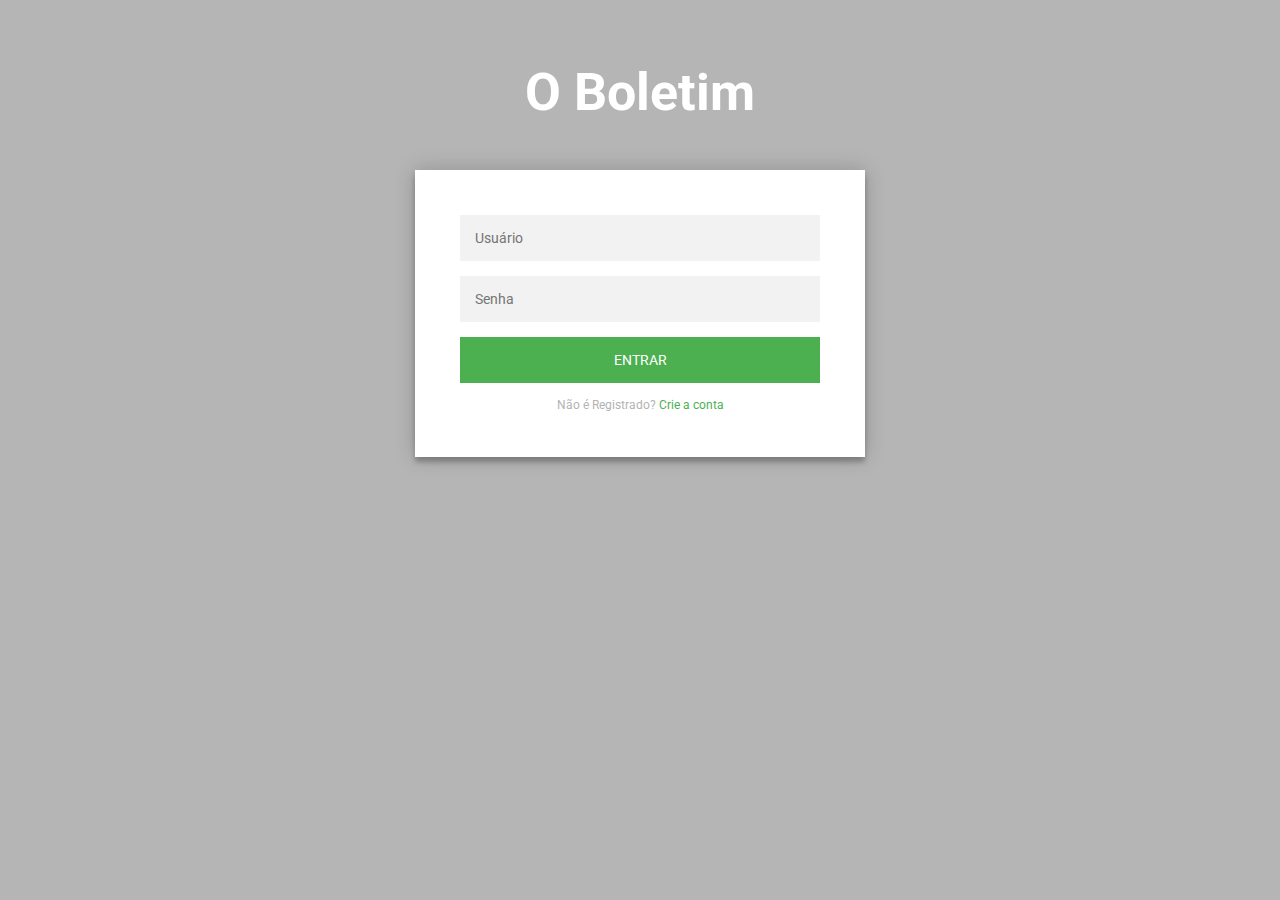
<file: web/index.html>
<!DOCTYPE html>
<!--
To change this license header, choose License Headers in Project Properties.
To change this template file, choose Tools | Templates
and open the template in the editor.

create database aula;
use aula;
create table aluno(
id int not null auto_increment,
nome varchar (85) not null,
email varchar (85) not null,
senha varchar(20) not null,
primary key(id)
);
-->
<html>
    <head>
        <title>TODO supply a title</title>
        <meta charset="UTF-8">
        <meta name="viewport" content="width=device-width, initial-scale=1.0">
        <link rel="stylesheet" type="text/css" href="css/style.css">
        
    </head>
    <body>
        <div><center><br><h1 class="title header">O Boletim</h1></center><div class="login-page">
            <div class="form">
              <form action="registrar.jsp" class="register-form">
                <input type="text" name="runi" placeholder="Nome da Unidade"/>
                <input type="text" name="rcnpj" placeholder="CNPJ"/>
                <input type="text" name="rlogin" placeholder="Usuário"/>
                <input type="password" name="rsenha" placeholder="Senha"/>
                <input type="text" name="remail" placeholder="Email"/>
                <input type="submit" value="Criar">
                <p class="message">Já é Cadastrado? <a href="#">Cadastro</a></p>
                <script src="js/script.js"></script>
                <script src="https://cdnjs.cloudflare.com/ajax/libs/jquery/2.1.3/jquery.min.js"></script>
             
              </form>
                <form action="index.jsp" class="login-form" >
                <input type="text" name="login" placeholder="Usuário"/>
                <input type="password" name="senha" placeholder="Senha"/>
                <button>Entrar</button>
                <p class="message">Não é Registrado? <a href="#">Crie a conta</a></p>
                <script src="js/script.js"></script>
                <script src="https://cdnjs.cloudflare.com/ajax/libs/jquery/2.1.3/jquery.min.js"></script>
              </form>
            </div>
            </div>
        </div>
          
    </body>
</html>
</file>
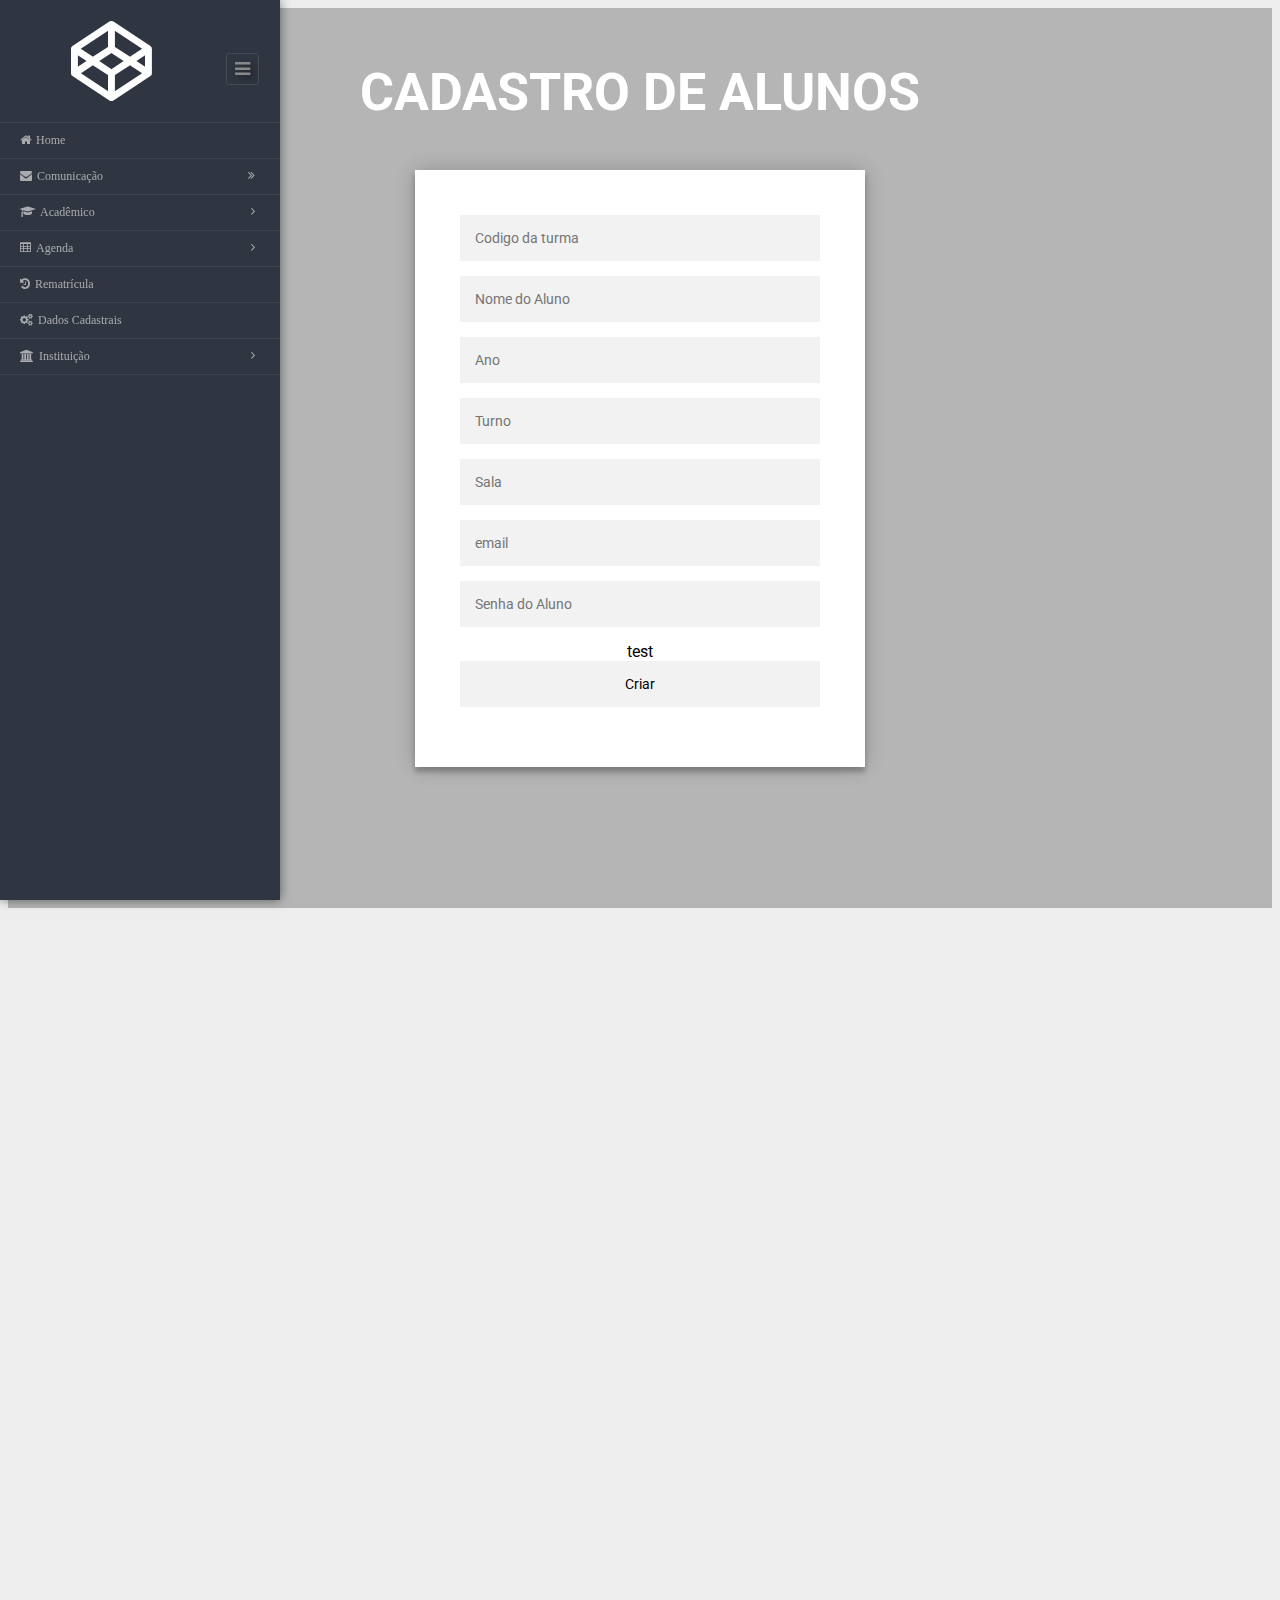
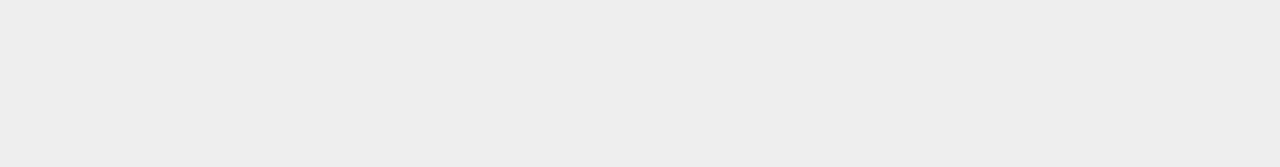
<file: web/Calunos.html>
<!DOCTYPE html>
<!--
To change this license header, choose License Headers in Project Properties.
To change this template file, choose Tools | Templates
and open the template in the editor.
-->
<html>
    <head>
        <title>TODO supply a title</title>
        <meta charset="UTF-8">
        <meta name="viewport" content="width=device-width, initial-scale=1.0">
        <link rel="stylesheet" type="text/css" href="css/home.css">
        <link rel="stylesheet" type="text/css" href="css/style.css">
    </head>
    <body>
        <div><center><br><h1 class="title header">CADASTRO DE ALUNOS</h1></center>
            <div class="login-page">
            <div class="form">
              <!--<form action="registrar.jsp" class="register-form">
                <input type="text" name="colegio" placeholder="Nome do Colégio"/>
                <input type="text" name="turmas" placeholder="Turma"/>
                <input type="text" name="professor" placeholder="Professor da Turma"/>
                <input type="text" name="alunos" placeholder="Aluno"/>
                <button>Criar</button>
                <p class="message">Já é Cadastrado? <a href="#">Cadastro</a></p>
                <script src="js/script.js"></script>
                <script src="https://cdnjs.cloudflare.com/ajax/libs/jquery/2.1.3/jquery.min.js"></script>
             
                </form>-->
                <form action="Calunos.jsp" class="login-form" >
                <input type="text" name="id" placeholder="Codigo da turma"/>
                <input type="text" name="nome" placeholder="Nome do Aluno"/>
                <input type="text" name="ano" placeholder="Ano"/>
                <input type="text" name="turno" placeholder="Turno"/>
                <input type="text" name="sala" placeholder="Sala"/>
                <input type="text" name="email" placeholder="email"/>
                <input type="text" name="senha" placeholder="Senha do Aluno"/>
                
                test
                <input type="submit" value="Criar">
               
                <script src="js/script.js"></script>
                <script src="https://cdnjs.cloudflare.com/ajax/libs/jquery/2.1.3/jquery.min.js"></script>
              </form>
            </div>
            </div>
        </div>
        
        <!-- MENIVIIIIIIIIIIIIIIIIIIIIIIIIIIS-->
        
        <link href="//maxcdn.bootstrapcdn.com/font-awesome/4.2.0/css/font-awesome.min.css" rel="stylesheet">
        <script src="//code.jquery.com/jquery-2.1.1.min.js"></script>

        <div class="page-container">
         

          <div class="sidebar-menu">
            <header class="logo">
              <a href="#" class="sidebar-icon">
                <span class="fa fa-bars"></span>
              </a>

              <a href="#">
                <span id="logo" class="fa fa-codepen fa-5x"></span>
                <script src="js/home.js"></script>
                <!--<img id="logo" src="" alt="Logo"/>-->
              </a>                    
            </header>

            <div style="border-top:1px solid rgba(69, 74, 84, 0.7)"></div>

            <div class="menu">
              <ul id="menu" >
                <li id="menu-home" ><a href="home.html"><i class="fa fa-home"></i><span>Home</span></a></li>
                <li id="menu-comunicacao" ><a href="#"><i class="fa fa-envelope"></i><span>Comunicação</span><span class="fa fa-angle-double-right" style="float: right"></span></a>
                    <ul id="menu-comunicacao-sub" >
                        <li id="menu-mensagens" style="width: 120px" ><a href="#">Mensagens<i class="fa fa-angle-right" style="float: right; margin-right: -8px; margin-top: 2px;"></i></a>
                            <ul id="menu-mensagens-sub" >
                                <li id="menu-mensagens-enviadas" ><a href="#">Enviados</a></li>
                                <li id="menu-mensagens-recebidas" ><a href="#">Recebidos</a></li>
                                <li id="menu-mensagens-nova" ><a href="#">Nova Mensagem</a></li>
                            </ul>
                        </li>
                        <li id="menu-arquivos" ><a href="#">Arquivos</a></li>
                    </ul>
                </li>
                <li id="menu-academico" ><a href="#"><i class="fa fa-graduation-cap"></i><span>Acadêmico</span><span class="fa fa-angle-right" style="float: right"></span></a>
                    <ul id="menu-academico-sub" >				
                        <li id="menu-academico-avaliacoes" ><a href="#">Avaliações</a></li>
                        <li id="menu-academico-boletim" ><a href="#">Boletim</a></li>
                    </ul>
                </li>
                <li><a href="#"><i class="fa fa-table"></i><span>Agenda</span><span class="fa fa-angle-right" style="float: right"></span></a>
                    <ul>				
                        <li><a href="#">Avaliações Agendadas</a></li>
                        <li><a href="#">Faltas</a></li>
                        <li><a href="#">Calendário</a></li>
                    </ul>
                </li>
                <li><a href="#"><i class="fa fa-history"></i><span>Rematrícula</span></a></li>
                <li><a href="#"><i class="fa fa-gears"></i><span>Dados Cadastrais</span></a></li>
                <li><a href="#"><i class="fa fa-institution"></i><span>Instituição</span><span class="fa fa-angle-right" style="float: right"></span></a>
                    <ul>				
                        <li><a href="Cturma.html">Cadastrar Turmas</a></li>
                        <li><a href="Calunos.html">Cadastrar Aluno</a></li>
                        <li><a href="Cprof.html">Cadastrar Professor</a></li>
                        <li><a href="#">Pagamentos Pendentes</a></li>
                        <li><a href="#">Mapa</a></li>
                    </ul>
                </li>
            </ul>
            </div>
          </div>
        </div>
   
        
    
    
    </body>
</html>
</file>
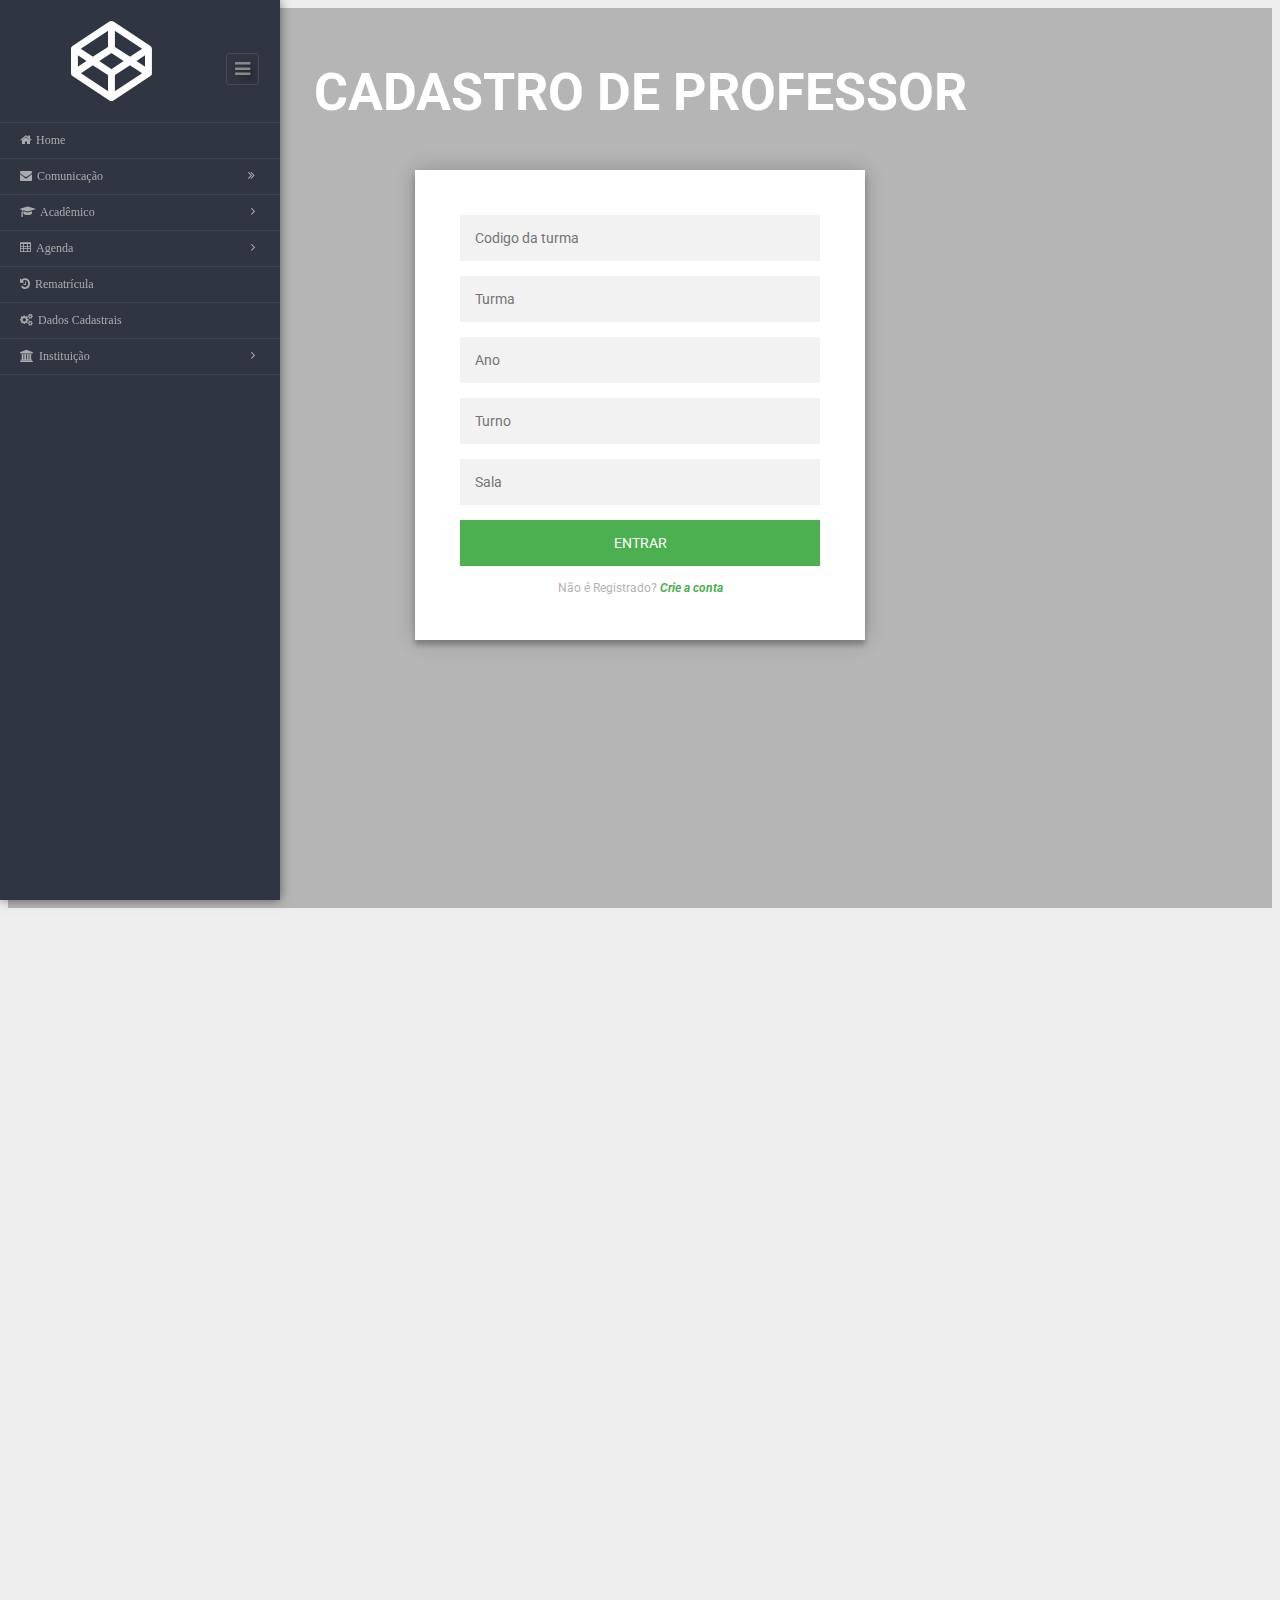
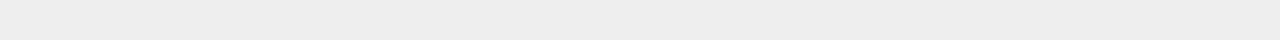
<file: web/Cprof.html>
<!DOCTYPE html>
<!--
To change this license header, choose License Headers in Project Properties.
To change this template file, choose Tools | Templates
and open the template in the editor.
-->
<html>
    <head>
        <title>TODO supply a title</title>
        <meta charset="UTF-8">
        <meta name="viewport" content="width=device-width, initial-scale=1.0">
        <link rel="stylesheet" type="text/css" href="css/home.css">
        <link rel="stylesheet" type="text/css" href="css/style.css">
    </head>
    <body>
        <div><center><br><h1 class="title header">CADASTRO DE PROFESSOR</h1></center>
            <div class="login-page">
            <div class="form">
              <!--<form action="registrar.jsp" class="register-form">
                <input type="text" name="colegio" placeholder="Nome do Colégio"/>
                <input type="text" name="turmas" placeholder="Turma"/>
                <input type="text" name="professor" placeholder="Professor da Turma"/>
                <input type="text" name="alunos" placeholder="Aluno"/>
                <button>Criar</button>
                <p class="message">Já é Cadastrado? <a href="#">Cadastro</a></p>
                <script src="js/script.js"></script>
                <script src="https://cdnjs.cloudflare.com/ajax/libs/jquery/2.1.3/jquery.min.js"></script>
             
                </form>-->
                <form action="index.jsp" class="login-form" >
                <input type="text" name="id" placeholder="Codigo da turma"/>
                <input type="text" name="turma" placeholder="Turma"/>
                <input type="text" name="ano" placeholder="Ano"/>
                <input type="text" name="turno" placeholder="Turno"/>
                <input type="text" name="sala" placeholder="Sala"/>
                
                
                <button>Entrar</button>
                <p class="message">Não é Registrado? <a href="#">Crie a conta</a></p>
                <script src="js/script.js"></script>
                <script src="https://cdnjs.cloudflare.com/ajax/libs/jquery/2.1.3/jquery.min.js"></script>
              </form>
            </div>
            </div>
        </div>
        
        <!-- MENIVIIIIIIIIIIIIIIIIIIIIIIIIIIS-->
        
        <link href="//maxcdn.bootstrapcdn.com/font-awesome/4.2.0/css/font-awesome.min.css" rel="stylesheet">
        <script src="//code.jquery.com/jquery-2.1.1.min.js"></script>

        <div class="page-container">
         

          <div class="sidebar-menu">
            <header class="logo">
              <a href="#" class="sidebar-icon">
                <span class="fa fa-bars"></span>
              </a>

              <a href="#">
                <span id="logo" class="fa fa-codepen fa-5x"></span>
                <script src="js/home.js"></script>
                <!--<img id="logo" src="" alt="Logo"/>-->
              </a>                    
            </header>

            <div style="border-top:1px solid rgba(69, 74, 84, 0.7)"></div>

            <div class="menu">
              <ul id="menu" >
                <li id="menu-home" ><a href="home.html"><i class="fa fa-home"></i><span>Home</span></a></li>
                <li id="menu-comunicacao" ><a href="#"><i class="fa fa-envelope"></i><span>Comunicação</span><span class="fa fa-angle-double-right" style="float: right"></span></a>
                    <ul id="menu-comunicacao-sub" >
                        <li id="menu-mensagens" style="width: 120px" ><a href="#">Mensagens<i class="fa fa-angle-right" style="float: right; margin-right: -8px; margin-top: 2px;"></i></a>
                            <ul id="menu-mensagens-sub" >
                                <li id="menu-mensagens-enviadas" ><a href="#">Enviados</a></li>
                                <li id="menu-mensagens-recebidas" ><a href="#">Recebidos</a></li>
                                <li id="menu-mensagens-nova" ><a href="#">Nova Mensagem</a></li>
                            </ul>
                        </li>
                        <li id="menu-arquivos" ><a href="#">Arquivos</a></li>
                    </ul>
                </li>
                <li id="menu-academico" ><a href="#"><i class="fa fa-graduation-cap"></i><span>Acadêmico</span><span class="fa fa-angle-right" style="float: right"></span></a>
                    <ul id="menu-academico-sub" >				
                        <li id="menu-academico-avaliacoes" ><a href="#">Avaliações</a></li>
                        <li id="menu-academico-boletim" ><a href="#">Boletim</a></li>
                    </ul>
                </li>
                <li><a href="#"><i class="fa fa-table"></i><span>Agenda</span><span class="fa fa-angle-right" style="float: right"></span></a>
                    <ul>				
                        <li><a href="#">Avaliações Agendadas</a></li>
                        <li><a href="#">Faltas</a></li>
                        <li><a href="#">Calendário</a></li>
                    </ul>
                </li>
                <li><a href="#"><i class="fa fa-history"></i><span>Rematrícula</span></a></li>
                <li><a href="#"><i class="fa fa-gears"></i><span>Dados Cadastrais</span></a></li>
                <li><a href="#"><i class="fa fa-institution"></i><span>Instituição</span><span class="fa fa-angle-right" style="float: right"></span></a>
                    <ul>				
                        <li><a href="Cturma.html">Cadastrar Turmas</a></li>
                        <li><a href="Calunos.html">Cadastrar Aluno</a></li>
                        <li><a href="Cprof.html">Cadastrar Professor</a></li>
                        <li><a href="#">Mostrar Turmas</a></li>
                        <li><a href="#">Mapa</a></li>
                    </ul>
                </li>
            </ul>
            </div>
          </div>
        </div>
   
        
    
    
    </body>
</html>
</file>
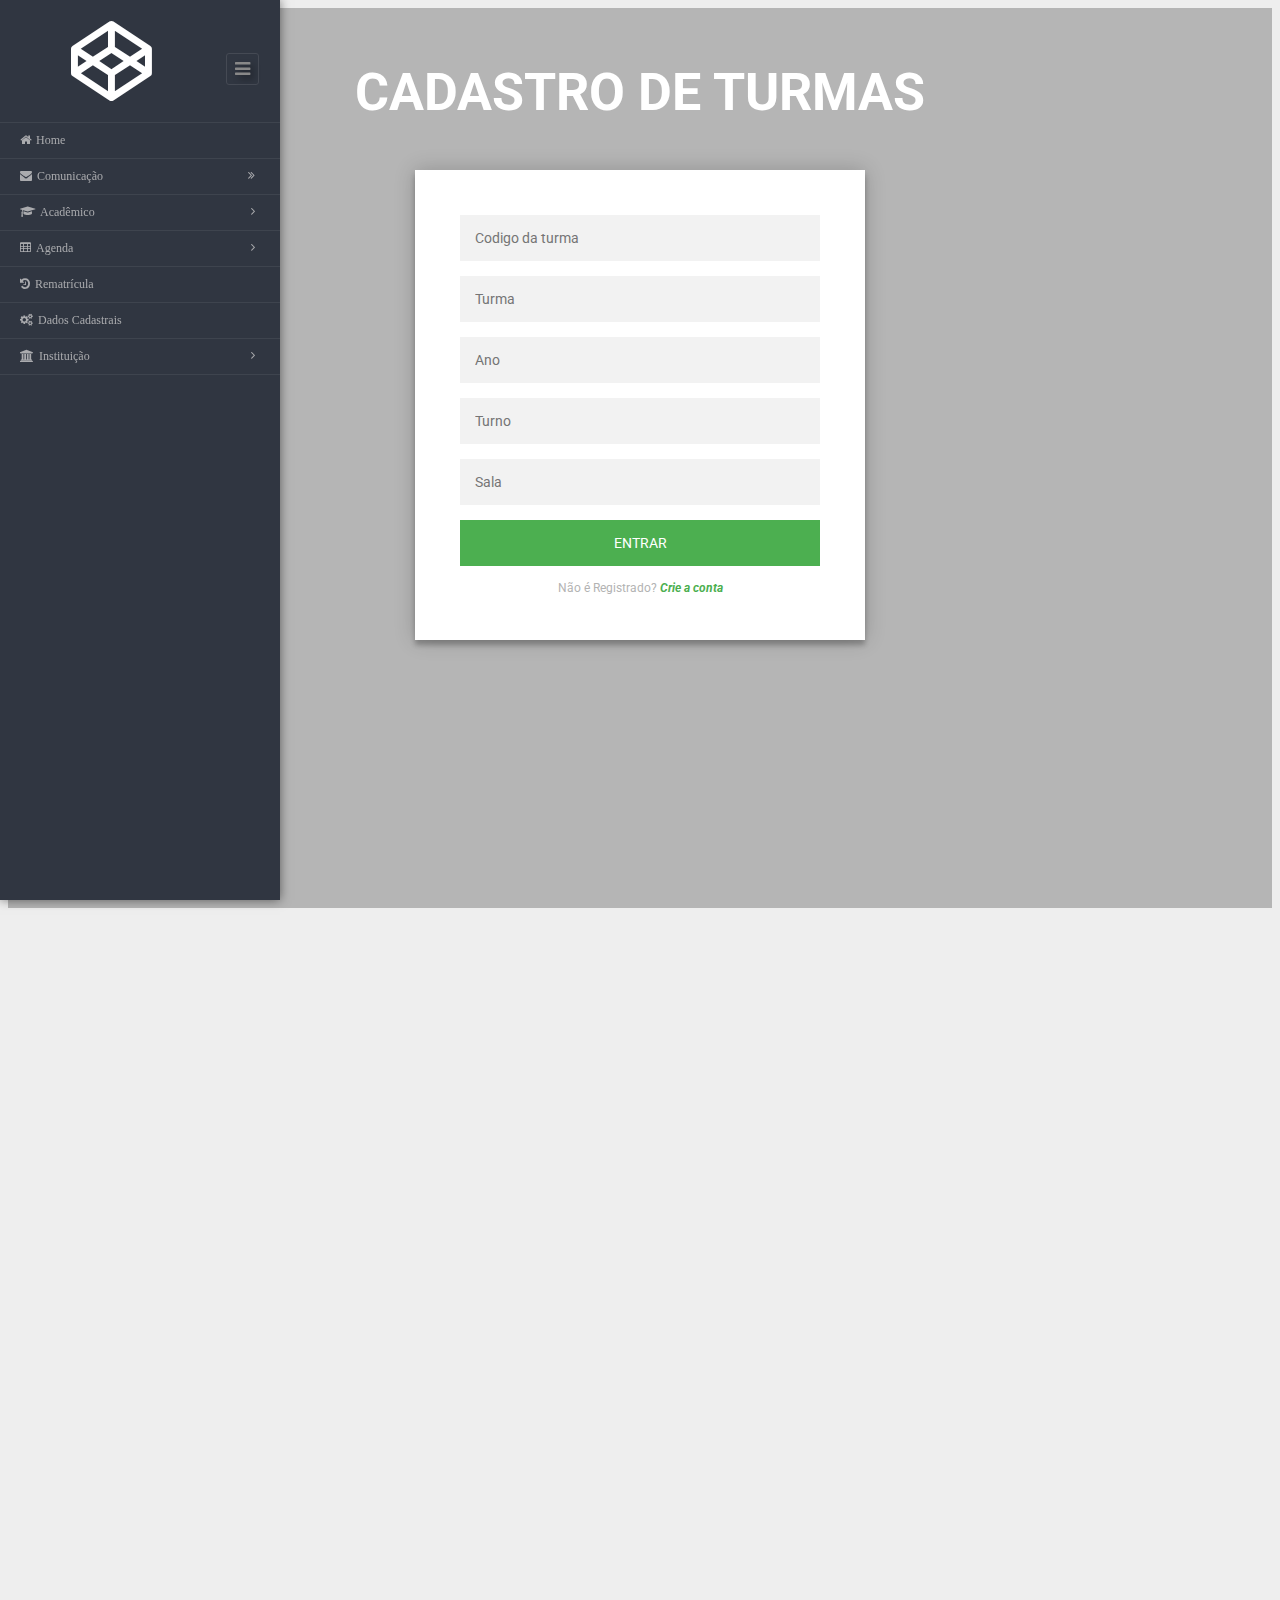
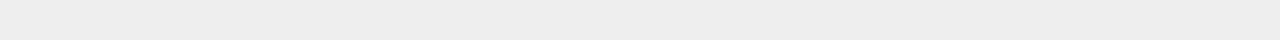
<file: web/Cturma.html>
<!DOCTYPE html>
<!--
To change this license header, choose License Headers in Project Properties.
To change this template file, choose Tools | Templates
and open the template in the editor.
-->
<html>
    <head>
        <title>TODO supply a title</title>
        <meta charset="UTF-8">
        <meta name="viewport" content="width=device-width, initial-scale=1.0">
        <link rel="stylesheet" type="text/css" href="css/home.css">
        <link rel="stylesheet" type="text/css" href="css/style.css">
    </head>
    <body>
        <div><center><br><h1 class="title header">CADASTRO DE TURMAS</h1></center>
            <div class="login-page">
            <div class="form">
              <!--<form action="registrar.jsp" class="register-form">
                <input type="text" name="colegio" placeholder="Nome do Colégio"/>
                <input type="text" name="turmas" placeholder="Turma"/>
                <input type="text" name="professor" placeholder="Professor da Turma"/>
                <input type="text" name="alunos" placeholder="Aluno"/>
                <button>Criar</button>
                <p class="message">Já é Cadastrado? <a href="#">Cadastro</a></p>
                <script src="js/script.js"></script>
                <script src="https://cdnjs.cloudflare.com/ajax/libs/jquery/2.1.3/jquery.min.js"></script>
             
                </form>-->
                <form action="index.jsp" class="login-form" >
                <input type="text" name="id" placeholder="Codigo da turma"/>
                <input type="text" name="turma" placeholder="Turma"/>
                <input type="text" name="ano" placeholder="Ano"/>
                <input type="text" name="turno" placeholder="Turno"/>
                <input type="text" name="sala" placeholder="Sala"/>
                
                
                <button>Entrar</button>
                <p class="message">Não é Registrado? <a href="#">Crie a conta</a></p>
                <script src="js/script.js"></script>
                <script src="https://cdnjs.cloudflare.com/ajax/libs/jquery/2.1.3/jquery.min.js"></script>
              </form>
            </div>
            </div>
        </div>
        
        <!-- MENIVIIIIIIIIIIIIIIIIIIIIIIIIIIS-->
        
        <link href="//maxcdn.bootstrapcdn.com/font-awesome/4.2.0/css/font-awesome.min.css" rel="stylesheet">
        <script src="//code.jquery.com/jquery-2.1.1.min.js"></script>

        <div class="page-container">
         

          <div class="sidebar-menu">
            <header class="logo">
              <a href="#" class="sidebar-icon">
                <span class="fa fa-bars"></span>
              </a>

              <a href="#">
                <span id="logo" class="fa fa-codepen fa-5x"></span>
                <script src="js/home.js"></script>
                <!--<img id="logo" src="" alt="Logo"/>-->
              </a>                    
            </header>

            <div style="border-top:1px solid rgba(69, 74, 84, 0.7)"></div>

            <div class="menu">
              <ul id="menu" >
                <li id="menu-home" ><a href="home.html"><i class="fa fa-home"></i><span>Home</span></a></li>
                <li id="menu-comunicacao" ><a href="#"><i class="fa fa-envelope"></i><span>Comunicação</span><span class="fa fa-angle-double-right" style="float: right"></span></a>
                    <ul id="menu-comunicacao-sub" >
                        <li id="menu-mensagens" style="width: 120px" ><a href="#">Mensagens<i class="fa fa-angle-right" style="float: right; margin-right: -8px; margin-top: 2px;"></i></a>
                            <ul id="menu-mensagens-sub" >
                                <li id="menu-mensagens-enviadas" ><a href="#">Enviados</a></li>
                                <li id="menu-mensagens-recebidas" ><a href="#">Recebidos</a></li>
                                <li id="menu-mensagens-nova" ><a href="#">Nova Mensagem</a></li>
                            </ul>
                        </li>
                        <li id="menu-arquivos" ><a href="#">Arquivos</a></li>
                    </ul>
                </li>
                <li id="menu-academico" ><a href="#"><i class="fa fa-graduation-cap"></i><span>Acadêmico</span><span class="fa fa-angle-right" style="float: right"></span></a>
                    <ul id="menu-academico-sub" >				
                        <li id="menu-academico-avaliacoes" ><a href="#">Avaliações</a></li>
                        <li id="menu-academico-boletim" ><a href="#">Boletim</a></li>
                    </ul>
                </li>
                <li><a href="#"><i class="fa fa-table"></i><span>Agenda</span><span class="fa fa-angle-right" style="float: right"></span></a>
                    <ul>				
                        <li><a href="#">Avaliações Agendadas</a></li>
                        <li><a href="#">Faltas</a></li>
                        <li><a href="#">Calendário</a></li>
                    </ul>
                </li>
                <li><a href="#"><i class="fa fa-history"></i><span>Rematrícula</span></a></li>
                <li><a href="#"><i class="fa fa-gears"></i><span>Dados Cadastrais</span></a></li>
                <li><a href="#"><i class="fa fa-institution"></i><span>Instituição</span><span class="fa fa-angle-right" style="float: right"></span></a>
                    <ul>				
                        <li><a href="Cturma.html">Cadastrar Turmas</a></li>
                        <li><a href="Calunos.html">Cadastrar Aluno</a></li>
                        <li><a href="Cprof.html">Cadastrar Professor</a></li>
                        <li><a href="#">Pagamentos Pendentes</a></li>
                        <li><a href="#">Mapa</a></li>
                    </ul>
                </li>
            </ul>
            </div>
          </div>
        </div>
   
        
    
    
    </body>
</html>
</file>
<file: web/css/style.css>
@import url(https://fonts.googleapis.com/css?family=Roboto:300);

.login-page { /*estilo do quadro de login/registrar*:
  width: 360px; /*tamanho do quadro de login*/
  padding: 1% 0 0; /*Distância do quadro de login do nome boletim*/
  margin: auto;
}

.title{ /*estilo do titulo (O Boletim)*/
    font-size: 52px;
    font-weight: bold;
    tex-transform: capitalize;
    color: #fff;
}



.form {
  position: relative;
  z-index: 1;
  background: #FFFFFF;
  max-width: 360px;
  margin: 0 auto 100px;
  padding: 45px;
  text-align: center;
  box-shadow: 0 0 20px 0 rgba(0, 0, 0, 0.2), 0 5px 5px 0 rgba(0, 0, 0, 0.24);
}
.form input {
  font-family: "Roboto", sans-serif;
  outline: 0;
  background: #f2f2f2;
  width: 100%;
  border: 0;
  margin: 0 0 15px;
  padding: 15px;
  box-sizing: border-box;
  font-size: 14px;
}
.form button {
  font-family: "Roboto", sans-serif;
  text-transform: uppercase;
  outline: 0;
  background: #4CAF50;
  width: 100%;
  border: 0;
  padding: 15px;
  color: #FFFFFF;
  font-size: 14px;
  -webkit-transition: all 0.3 ease;
  transition: all 0.3 ease;
  cursor: pointer;
}
.form button:hover,.form button:active,.form button:focus {
  background: #43A047;
}
.form .message {
  margin: 15px 0 0;
  color: #b3b3b3;
  font-size: 12px;
}
.form .message a {
  color: #4CAF50;
  text-decoration: none;
}
.form .register-form {
  display: none;
}
.container {
  position: relative;
  z-index: 1;
  max-width: 300px;
  margin: 0 auto;
}
.container:before, .container:after {
  content: "";
  display: block;
  clear: both;
}
.container .info {
  margin: 50px auto;
  text-align: center;
}
.container .info h1 {
  margin: 0 0 15px;
  padding: 0;
  font-size: 36px;
  font-weight: 300;
  color: #1a1a1a;
}
.container .info span {
  color: #4d4d4d;
  font-size: 12px;
}
.container .info span a {
  color: #000000;
  text-decoration: none;
}
.container .info span .fa {
  color: #EF3B3A;
}
body {
  background: #B5B5B5; /* fallback for old browsers */
  background: -webkit-linear-gradient(right, #B5B5B5, #B5B5B5);
  background: -moz-linear-gradient(right, #B5B5B5, #B5B5B5);
  background: -o-linear-gradient(right, #B5B5B5, #B5B5B5);
  background: linear-gradient(to left, #B5B5B5, #B5B5B5);
  font-family: "Roboto", sans-serif;
  -webkit-font-smoothing: antialiased;
  -moz-osx-font-smoothing: grayscale;      
}
</file>
<file: web/css/home.css>
@import url(https://fonts.googleapis.com/css?family=Roboto);

html, body
{
    height: 100%;
    font-family: "Roboto";
    background: #eeeeee;
}

a, a:hover, a:active
{
    text-decoration: none;
}

a
{
    color: #008DE7;
    font-style: italic;
    font-weight: 700;
}

a:hover
{
    transition: all 200ms ease-in-out;
}

.page-container
{    
    min-width: 1260px;
    position: relative;
    top: 0;
    left: 0;
    right: 0;
    bottom: 0;
    width: 100%;
    height: 100%;
    margin: 0px auto;
}

.content
{
    max-width: 800px;
    min-width: 600px;
    display: block;
    padding: 50px;
    margin: 50px auto;
    box-shadow: 0px 0px 10px 0px rgba(0, 0, 0, 0.1);
    background-color: #ffffff;
    overflow: hidden;
}

.page-container.sidebar-collapsed
{
    padding-left: 65px;
    transition: all 100ms linear;
    transition-delay: 300ms;
}

.page-container.sidebar-collapsed-back
{
    padding-left: 280px;
    transition: all 100ms linear;
}

.page-container.sidebar-collapsed .sidebar-menu
{
    width: 65px;
    transition: all 100ms ease-in-out;
    transition-delay: 300ms;
}

.page-container.sidebar-collapsed-back .sidebar-menu
{
    width: 280px;
    transition: all 100ms ease-in-out;
}

.page-container.sidebar-collapsed .sidebar-icon
{
    transform: rotate(90deg);
    transition: all 300ms ease-in-out;
}

.page-container.sidebar-collapsed-back .sidebar-icon
{
    transform: rotate(0deg);
    transition: all 300ms ease-in-out;
}

.page-container.sidebar-collapsed .logo
{
    padding: 21px;
    height: 136px;
    box-sizing: border-box;
    transition: all 100ms ease-in-out;
    transition-delay: 300ms;
}

.page-container.sidebar-collapsed-back .logo
{
    width: 100%; 
    padding: 21px;
    height: 136px;  
    box-sizing: border-box;
    transition: all 100ms ease-in-out;
}

.page-container.sidebar-collapsed #logo
{
    opacity: 0;
    transition: all 200ms ease-in-out;
}

.page-container.sidebar-collapsed-back #logo
{
    opacity: 1;
    transition: all 200ms ease-in-out;
    transition-delay: 300ms;
}

.page-container.sidebar-collapsed #menu span
{
    opacity: 0;
    transition: all 50ms linear;
}

.page-container.sidebar-collapsed-back #menu span
{
    opacity: 1;
    transition: all 200ms linear;
    transition-delay: 300ms;
}

.sidebar-menu
{
    position: fixed;
    float: left;
    width: 280px;
    top: 0;
    left: 0;
    bottom: 0;
    background-color: #303641;
    color: #aaabae;
    font-family: "Segoe UI";
    box-shadow: 0px 0px 10px 0px rgba(0, 0, 0, 0.5);
    z-index: 1;
}

#menu
{
    list-style: none;
    margin: 0;
    padding: 0;
    margin-bottom: 20px;
}

#menu li 
{
    position: relative;
    margin: 0;
    font-size: 12px;
    border-bottom: 1px solid rgba(69, 74, 84, 0.7);
    padding: 0;
}

#menu li ul
{
    opacity: 0;
    height: 0px;
}

#menu li a 
{
    font-style: normal;
    font-weight: 400;                
    position: relative;
    display: block;
    padding: 10px 20px;
    color: #aaabae;
    white-space: nowrap;
    z-index: 2;
}

#menu li a:hover
{
    color: #ffffff;
    background-color: #333944;
    transition: color 250ms ease-in-out, background-color 250ms ease-in-out;
}

#menu li.active > a
{
    background-color: #2b303a;
    color: #ffffff;
}

#menu ul li
{
    background-color: #2b303a;
}

#menu ul 
{
    list-style-type: none;
    margin: 0;
    padding: 0;
}

#menu li ul 
{
    position: absolute;
    visibility: hidden;
    left: 100%;
    top: -1px;
    background-color: #2b303a;
    box-shadow: 0px 0px 10px 0px rgba(0, 0, 0, 0.5);
    opacity: 0;
    transition: opacity 0.1s linear;
    border-top: 1px solid rgba(69, 74, 84, 0.7);
}

#menu li:hover > ul 
{
    visibility: visible;
    opacity: 1;
}

#menu li li ul 
{
    left: 100%;
    visibility: hidden;
    top: -1px;
    opacity: 0;
    transition: opacity 0.1s linear;
}

#menu li li:hover ul 
{
    visibility: visible;
    opacity: 1;
}

#menu .fa
{
    margin-right: 5px;
}

.logo
{
    width: 100%; 
    padding: 21px;
    box-sizing: border-box;
}

.sidebar-icon
{
    position: relative;
    float: right;
    margin-top: 32px;
    border: 1px solid #454a54;
    text-align: center;
    line-height: 1;
    font-size: 18px;
    padding: 6px 8px;
    border-radius: 3px;
    color: #888;
    background-clip: padding-box;
    text-shadow: 4px 4px 6px rgba(0,0,0,0.4);
}

/*#logo
{
    width: 150px;
    height: 64px;
    vertical-align: middle;
    -webkit-filter: drop-shadow(0px 0px 10px rgba(0,0,0,0.5));
}*/

.fa-codepen
{
  color: #fff;
  margin-left: 50px;
}
</file>
